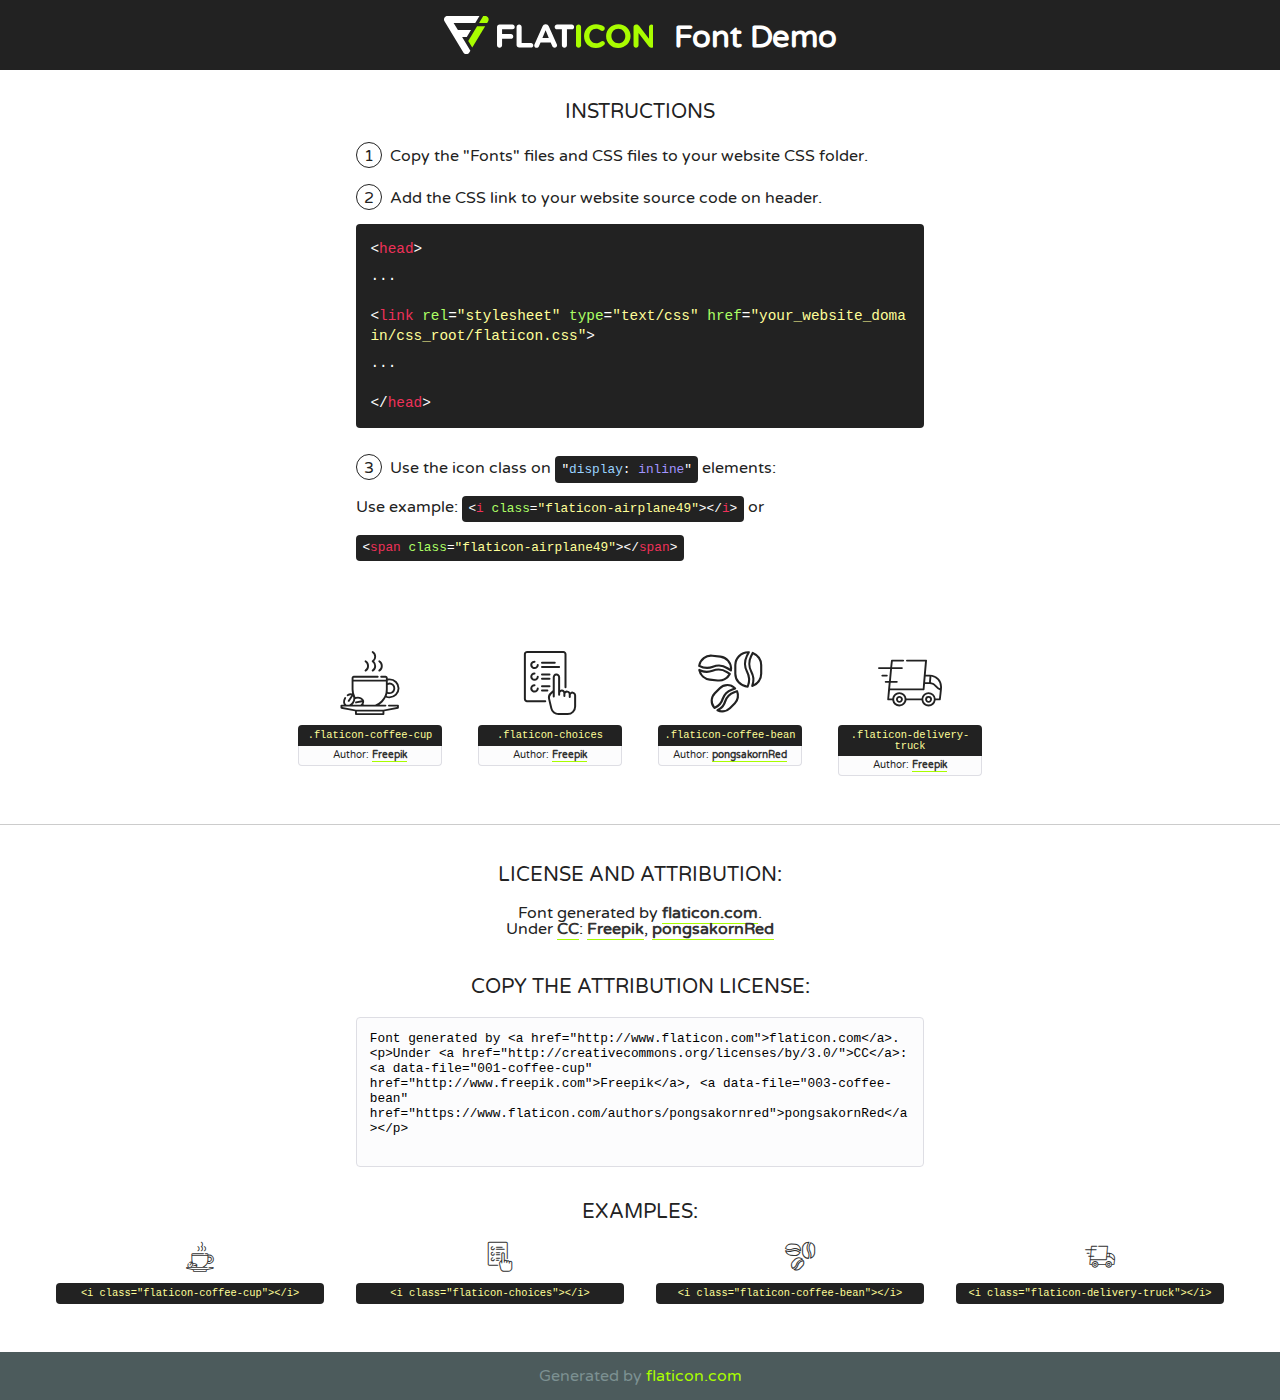
<file: coffee1-gh-pages/static/fonts/flaticon/font/flaticon.html>
<!DOCTYPE html>
<!--
  Flaticon icon font: Flaticon
  Creation date: 27/09/2018 06:27
-->
<html>
<!DOCTYPE html>
<html>

<head>
    <title>Flaticon WebFont</title>
    <link href="http://fonts.googleapis.com/css?family=Varela+Round" rel="stylesheet" type="text/css" />
    <link rel="stylesheet" type="text/css" href="flaticon.css">
    <meta charset="UTF-8">
    <style>
    html, body, div, span, applet, object, iframe,
    h1, h2, h3, h4, h5, h6, p, blockquote, pre,
    a, abbr, acronym, address, big, cite, code,
    del, dfn, em, img, ins, kbd, q, s, samp,
    small, strike, strong, sub, sup, tt, var,
    b, u, i, center,
    dl, dt, dd, ol, ul, li,
    fieldset, form, label, legend,
    table, caption, tbody, tfoot, thead, tr, th, td,
    article, aside, canvas, details, embed, 
    figure, figcaption, footer, header, hgroup, 
    menu, nav, output, ruby, section, summary,
    time, mark, audio, video {
        margin: 0;
        padding: 0;
        border: 0;
        font-size: 100%;
        font: inherit;
        vertical-align: baseline;
    }
    /* HTML5 display-role reset for older browsers */
    article, aside, details, figcaption, figure, 
    footer, header, hgroup, menu, nav, section {
        display: block;
    }
    body {
        line-height: 1;
    }
    ol, ul {
        list-style: none;
    }
    blockquote, q {
        quotes: none;
    }
    blockquote:before, blockquote:after,
    q:before, q:after {
        content: '';
        content: none;
    }
    table {
        border-collapse: collapse;
        border-spacing: 0;
    }
    body {
        font-family: 'Varela Round', Helvetica, Arial, sans-serif;
        font-size: 16px;
        color: #222;
    }
    a {
        color: #333;
        border-bottom: 1px solid #a9fd00;
        font-weight: bold;
        text-decoration: none;
    }
    * {
        -moz-box-sizing: border-box;
        -webkit-box-sizing: border-box;
        box-sizing: border-box;
        margin: 0;
        padding: 0;
    }
    [class^="flaticon-"]:before, [class*=" flaticon-"]:before, [class^="flaticon-"]:after, [class*=" flaticon-"]:after {
        font-family: Flaticon;
        font-size: 30px;
        font-style: normal;
        margin-left: 20px;
        color: #333;
    }
    .wrapper {
        max-width: 600px;
        margin: auto;
        padding: 0 1em;
    }
    .title {
        font-size: 1.25em;
        text-align: center;
        margin-bottom: 1em;
        text-transform: uppercase;
    }
    header {
        text-align: center;
        background-color: #222;
        color: #fff;
        padding: 1em;
    }
    header .logo {
        width: 210px;
        height: 38px;
        display: inline-block;
        vertical-align: middle;
        margin-right: 1em;
        border: none;
    }
    header strong {
        font-size: 1.95em;
        font-weight: bold;
        vertical-align: middle;
        margin-top: 5px;
        display: inline-block;
    }
    .demo {
        margin: 2em auto;
        line-height: 1.25em;
    }
    .demo ul li {
        margin-bottom: 1em;
    }
    .demo ul li .num {
        color: #222;
        border-radius: 20px;
        display: inline-block;
        width: 26px;
        padding: 3px;
        height: 26px;
        text-align: center;
        margin-right: 0.5em;
        border: 1px solid #222;
    }
    .demo ul li code {
        background-color: #222;
        border-radius: 4px;
        padding: 0.25em 0.5em;
        display: inline-block;
        color: #fff;
        font-family: Consolas,Monaco,Lucida Console,Liberation Mono,DejaVu Sans Mono,Bitstream Vera Sans Mono,Courier New, monospace;
        font-weight: lighter;
        margin-top: 1em;
        font-size: 0.8em;
        word-break: break-all;
    }
    .demo ul li code.big {
        padding: 1em;
        font-size: 0.9em;
    }
    .demo ul li code .red {
        color: #EF3159;
    }
    .demo ul li code .green {
        color: #ACFF65;
    }
    .demo ul li code .yellow {
        color: #FFFF99;
    }
    .demo ul li code .blue {
        color: #99D3FF;
    }
    .demo ul li code .purple {
        color: #A295FF;
    }
    .demo ul li code .dots {
        margin-top: 0.5em;
        display: block;
    }
    #glyphs {
        border-bottom: 1px solid #ccc;
        padding: 2em 0;
        text-align: center;
    }
    .glyph {
        display: inline-block;
        width: 9em;
        margin: 1em;
        text-align: center;
        vertical-align: top;
        background: #FFF;
    }
    .glyph .glyph-icon {
        padding: 10px;
        display: block;
        font-family:"Flaticon";
        font-size: 64px;
        line-height: 1;
    }
    .glyph .glyph-icon:before {
        font-size: 64px;
        color: #222;
        margin-left: 0;
    }
    .class-name {
        font-size: 0.65em;
        background-color: #222;
        color: #fff;
        border-radius: 4px 4px 0 0;
        padding: 0.5em;
        color: #FFFF99;
        font-family: Consolas,Monaco,Lucida Console,Liberation Mono,DejaVu Sans Mono,Bitstream Vera Sans Mono,Courier New, monospace;
    }
    .author-name {
        font-size: 0.6em;
        background-color: #fcfcfd;
        border: 1px solid #DEDEE4;
        border-top: 0;
        border-radius: 0 0 4px 4px;
        padding: 0.5em;
    }
    .class-name:last-child {
        font-size: 10px;
        color:#888;
    }
    .class-name:last-child a {
        font-size: 10px;
        color:#555;
    }
    .class-name:last-child a:hover {
        color:#a9fd00;
    }
    .glyph > input {
        display: block;
        width: 100px;
        margin: 5px auto;
        text-align: center;
        font-size: 12px;
        cursor: text;
    }
    .glyph > input.icon-input {
        font-family:"Flaticon";
        font-size: 16px;
        margin-bottom: 10px;
    }
    .attribution .title {
        margin-top: 2em;
    }
    .attribution textarea {
        background-color: #fcfcfd;
        padding: 1em;
        border: none;
        box-shadow: none;
        border: 1px solid #DEDEE4;
        border-radius: 4px;
        resize: none;
        width: 100%;
        height: 150px;
        font-size: 0.8em;
        font-family: Consolas,Monaco,Lucida Console,Liberation Mono,DejaVu Sans Mono,Bitstream Vera Sans Mono,Courier New, monospace;
        -webkit-appearance: none;
    }
    .iconsuse {
        margin: 2em auto;
        text-align: center;
        max-width: 1200px;
    }
    .iconsuse:after {
        content: '';
        display: table;
        clear: both;
    }
    .iconsuse .image {
        float: left;
        width: 25%;
        padding: 0 1em;
    }
    .iconsuse .image p {
        margin-bottom: 1em;
    }
    .iconsuse .image span {
        display: block;
        font-size: 0.65em;
        background-color: #222;
        color: #fff;
        border-radius: 4px;
        padding: 0.5em;
        color: #FFFF99;
        margin-top: 1em;
        font-family: Consolas,Monaco,Lucida Console,Liberation Mono,DejaVu Sans Mono,Bitstream Vera Sans Mono,Courier New, monospace;
    }
    #footer {
        text-align: center;
        background-color: #4C5B5C;
        color: #7c9192;
        padding: 1em;
    }
    #footer a {
        border: none;
        color: #a9fd00;
        font-weight: normal;
    }
    @media (max-width: 960px) {
        .iconsuse .image {
            width: 50%;
        }
    }
    @media (max-width: 560px) {
        .iconsuse .image {
            width: 100%;
        }
    }
    </style>
</head>

<body class="characters-off">

    <header>
        <a href="http://www.flaticon.com" target="_blank" class="logo">
            <svg version="1.1" xmlns="http://www.w3.org/2000/svg" xmlns:xlink="http://www.w3.org/1999/xlink" xmlns:a="http://ns.adobe.com/AdobeSVGViewerExtensions/3.0/" viewBox="0 0 560.875 102.036" enable-background="new 0 0 560.875 102.036" xml:space="preserve">
                <defs>
                </defs>
                <g>
                    <g class="letters">
                        <path fill="#ffffff" d="M141.596,29.675c0-3.777,2.985-6.767,6.764-6.767h34.438c3.426,0,6.15,2.728,6.15,6.15
                        c0,3.43-2.724,6.149-6.15,6.149h-27.674v13.091h23.719c3.429,0,6.151,2.724,6.151,6.15c0,3.43-2.723,6.149-6.151,6.149h-23.719
                        v17.574c0,3.773-2.986,6.761-6.764,6.761c-3.779,0-6.764-2.989-6.764-6.761V29.675z"></path>
                        <path fill="#ffffff" d="M193.844,29.149c0-3.781,2.985-6.767,6.764-6.767c3.776,0,6.763,2.985,6.763,6.767v42.957h25.039
                        c3.426,0,6.149,2.726,6.149,6.153c0,3.425-2.723,6.15-6.149,6.15h-31.802c-3.779,0-6.764-2.986-6.764-6.768V29.149z"></path>
                        <path fill="#ffffff" d="M241.891,75.71l21.438-48.407c1.492-3.341,4.215-5.357,7.906-5.357h0.792
                        c3.686,0,6.323,2.017,7.815,5.357l21.439,48.407c0.436,0.967,0.701,1.845,0.701,2.723c0,3.602-2.809,6.501-6.414,6.501
                        c-3.161,0-5.269-1.845-6.499-4.655l-4.132-9.661h-27.059l-4.301,10.102c-1.144,2.631-3.426,4.214-6.237,4.214
                        c-3.517,0-6.24-2.81-6.24-6.325C241.1,77.64,241.451,76.677,241.891,75.71z M279.932,58.666l-8.521-20.297l-8.526,20.297H279.932
                        z"></path>
                        <path fill="#ffffff" d="M314.864,35.387H301.86c-3.429,0-6.239-2.813-6.239-6.238c0-3.429,2.811-6.24,6.239-6.24h39.533
                        c3.426,0,6.237,2.811,6.237,6.24c0,3.425-2.811,6.238-6.237,6.238h-13.001v42.785c0,3.773-2.99,6.761-6.764,6.761
                        c-3.779,0-6.764-2.989-6.764-6.761V35.387z"></path>
                        <path fill="#A9FD00" d="M352.615,29.149c0-3.781,2.985-6.767,6.767-6.767c3.774,0,6.761,2.985,6.761,6.767v49.024
                        c0,3.773-2.987,6.761-6.761,6.761c-3.781,0-6.767-2.989-6.767-6.761V29.149z"></path>
                        <path fill="#A9FD00" d="M374.132,53.836v-0.179c0-17.481,13.178-31.801,32.065-31.801c9.22,0,15.459,2.458,20.557,6.238
                        c1.402,1.054,2.637,2.985,2.637,5.357c0,3.692-2.985,6.59-6.681,6.59c-1.845,0-3.071-0.702-4.044-1.319
                        c-3.776-2.813-7.729-4.393-12.562-4.393c-10.364,0-17.831,8.611-17.831,19.154v0.173c0,10.542,7.291,19.329,17.831,19.329
                        c5.715,0,9.492-1.756,13.359-4.834c1.049-0.874,2.458-1.491,4.039-1.491c3.429,0,6.325,2.813,6.325,6.236
                        c0,2.106-1.056,3.78-2.282,4.834c-5.539,4.834-12.036,7.733-21.878,7.733C387.572,85.464,374.132,71.493,374.132,53.836z"></path>
                        <path fill="#A9FD00" d="M433.009,53.836v-0.179c0-17.481,13.79-31.801,32.766-31.801c18.981,0,32.592,14.143,32.592,31.628v0.173
                        c0,17.483-13.785,31.807-32.769,31.807C446.625,85.464,433.009,71.32,433.009,53.836z M484.224,53.836v-0.179
                        c0-10.539-7.725-19.326-18.626-19.326c-10.893,0-18.449,8.611-18.449,19.154v0.173c0,10.542,7.73,19.329,18.626,19.329
                        C476.676,72.986,484.224,64.378,484.224,53.836z"></path>
                        <path fill="#A9FD00" d="M506.233,29.321c0-3.774,2.99-6.763,6.767-6.763h1.401c3.252,0,5.183,1.583,7.029,3.953l26.093,34.265
                        V29.059c0-3.692,2.99-6.677,6.681-6.677c3.683,0,6.671,2.985,6.671,6.677v48.934c0,3.78-2.987,6.765-6.764,6.765h-0.436
                        c-3.257,0-5.188-1.581-7.034-3.953l-27.056-35.492v32.944c0,3.687-2.985,6.676-6.678,6.676c-3.683,0-6.673-2.989-6.673-6.676
                        V29.321z"></path>
                    </g>
                    <g class="insignia">
                        <path fill="#ffffff" d="M48.372,56.137h12.517l11.156-18.537H37.186L25.688,18.539h57.825L94.668,0H9.271
                        C5.925,0,2.842,1.801,1.198,4.716c-1.644,2.907-1.593,6.482,0.134,9.343l50.38,83.501c1.678,2.781,4.689,4.476,7.938,4.476
                        c3.246,0,6.257-1.695,7.935-4.476l2.898-4.804L48.372,56.137z"></path>
                        <g class="i">
                            <path fill="#A9FD00" d="M93.575,18.539h0.031v0.004l21.652,0.004l2.705-4.488c1.727-2.861,1.778-6.436,0.133-9.343
                            C116.454,1.801,113.371,0,110.026,0h-5.294L93.575,18.539z"></path>
                            <polygon fill="#A9FD00" points="88.291,27.356 64.725,66.486 75.519,84.404 109.942,27.356"></polygon>
                        </g>
                    </g>
                </g>
            </svg>
        </a>
        <strong>Font Demo</strong>
    </header>


    <section class="demo wrapper">

        <p class="title">Instructions</p>

        <ul>
            <li>
                <span class="num">1</span>Copy the "Fonts" files and CSS files to your website CSS folder.
            </li>
            <li>
                <span class="num">2</span>Add the CSS link to your website source code on header.
                <code class="big">
                    &lt;<span class="red">head</span>&gt;
                    <br/><span class="dots">...</span>
                    <br/>&lt;<span class="red">link</span> <span class="green">rel</span>=<span class="yellow">"stylesheet"</span> <span class="green">type</span>=<span class="yellow">"text/css"</span> <span class="green">href</span>=<span class="yellow">"your_website_domain/css_root/flaticon.css"</span>&gt;
                    <br/><span class="dots">...</span>
                    <br/>&lt;/<span class="red">head</span>&gt;
                </code>
            </li>

            <li>
                <p>
                    <span class="num">3</span>Use the icon class on <code>"<span class="blue">display</span>:<span class="purple"> inline</span>"</code> elements:
                    <br />
                    Use example: <code>&lt;<span class="red">i</span> <span class="green">class</span>=<span class="yellow">&quot;flaticon-airplane49&quot;</span>&gt;&lt;/<span class="red">i</span>&gt;</code> or <code>&lt;<span class="red">span</span> <span class="green">class</span>=<span class="yellow">&quot;flaticon-airplane49&quot;</span>&gt;&lt;/<span class="red">span</span>&gt;</code>
            </li>
        </ul>

    </section>




   <section id="glyphs">          
    
      
        <div class="glyph"><div class="glyph-icon flaticon-coffee-cup"></div>
            <div class="class-name">.flaticon-coffee-cup</div>
            <div class="author-name">Author: <a data-file="001-coffee-cup" href="http://www.freepik.com">Freepik</a> </div> 
        </div>        
        
        <div class="glyph"><div class="glyph-icon flaticon-choices"></div>
            <div class="class-name">.flaticon-choices</div>
            <div class="author-name">Author: <a data-file="002-choices" href="http://www.freepik.com">Freepik</a> </div> 
        </div>        
        
        <div class="glyph"><div class="glyph-icon flaticon-coffee-bean"></div>
            <div class="class-name">.flaticon-coffee-bean</div>
            <div class="author-name">Author: <a data-file="003-coffee-bean" href="https://www.flaticon.com/authors/pongsakornred">pongsakornRed</a> </div> 
        </div>        
        
        <div class="glyph"><div class="glyph-icon flaticon-delivery-truck"></div>
            <div class="class-name">.flaticon-delivery-truck</div>
            <div class="author-name">Author: <a data-file="004-delivery-truck" href="http://www.freepik.com">Freepik</a> </div> 
        </div>        
        

    </section>



    <section class="attribution wrapper"   style="text-align:center;">

      <div class="title">License and attribution:</div><div class="attrDiv">Font generated by <a href="http://www.flaticon.com">flaticon.com</a>. <div><p>Under <a href="http://creativecommons.org/licenses/by/3.0/">CC</a>: <a data-file="001-coffee-cup" href="http://www.freepik.com">Freepik</a>, <a data-file="003-coffee-bean" href="https://www.flaticon.com/authors/pongsakornred">pongsakornRed</a></p>  </div>
      </div>
      <div class="title">Copy the Attribution License:</div>

    <textarea onclick="this.focus();this.select();">Font generated by &lt;a href=&quot;http://www.flaticon.com&quot;&gt;flaticon.com&lt;/a&gt;. <p>Under <a href="http://creativecommons.org/licenses/by/3.0/">CC</a>: <a data-file="001-coffee-cup" href="http://www.freepik.com">Freepik</a>, <a data-file="003-coffee-bean" href="https://www.flaticon.com/authors/pongsakornred">pongsakornRed</a></p>  
     </textarea>

    </section>

    <section class="iconsuse">

          <div class="title">Examples:</div>            
             
            <div class="image">
                <p>
                    <i class="glyph-icon flaticon-coffee-cup"></i> 
                    <span>&lt;i class=&quot;flaticon-coffee-cup&quot;&gt;&lt;/i&gt;</span>
                </p>
            </div>
            
            <div class="image">
                <p>
                    <i class="glyph-icon flaticon-choices"></i> 
                    <span>&lt;i class=&quot;flaticon-choices&quot;&gt;&lt;/i&gt;</span>
                </p>
            </div>
            
            <div class="image">
                <p>
                    <i class="glyph-icon flaticon-coffee-bean"></i> 
                    <span>&lt;i class=&quot;flaticon-coffee-bean&quot;&gt;&lt;/i&gt;</span>
                </p>
            </div>
            
            <div class="image">
                <p>
                    <i class="glyph-icon flaticon-delivery-truck"></i> 
                    <span>&lt;i class=&quot;flaticon-delivery-truck&quot;&gt;&lt;/i&gt;</span>
                </p>
            </div>
                       
        </div>
                            
    </section>

<div id="footer">
    <div>Generated by <a href="http://www.flaticon.com">flaticon.com</a>
    </div>
</div>



</body>
</html>
</file>
<file: coffee1-gh-pages/static/fonts/flaticon/font/flaticon.css>
/*
  	Flaticon icon font: Flaticon
  	Creation date: 27/09/2018 06:27
  	*/

@font-face {
  font-family: "Flaticon";
  src: url("./Flaticon.eot");
  src: url("./Flaticon.eot?#iefix") format("embedded-opentype"),
       url("./Flaticon.woff") format("woff"),
       url("./Flaticon.ttf") format("truetype"),
       url("./Flaticon.svg#Flaticon") format("svg");
  font-weight: normal;
  font-style: normal;
}

@media screen and (-webkit-min-device-pixel-ratio:0) {
  @font-face {
    font-family: "Flaticon";
    src: url("./Flaticon.svg#Flaticon") format("svg");
  }
}

[class^="flaticon-"]:before, [class*=" flaticon-"]:before,
[class^="flaticon-"]:after, [class*=" flaticon-"]:after {   
  font-family: Flaticon;
        font-size: 20px;
font-style: normal;
margin-left: 20px;
}

.flaticon-coffee-cup:before { content: "\f100"; }
.flaticon-choices:before { content: "\f101"; }
.flaticon-coffee-bean:before { content: "\f102"; }
.flaticon-delivery-truck:before { content: "\f103"; }
</file>
